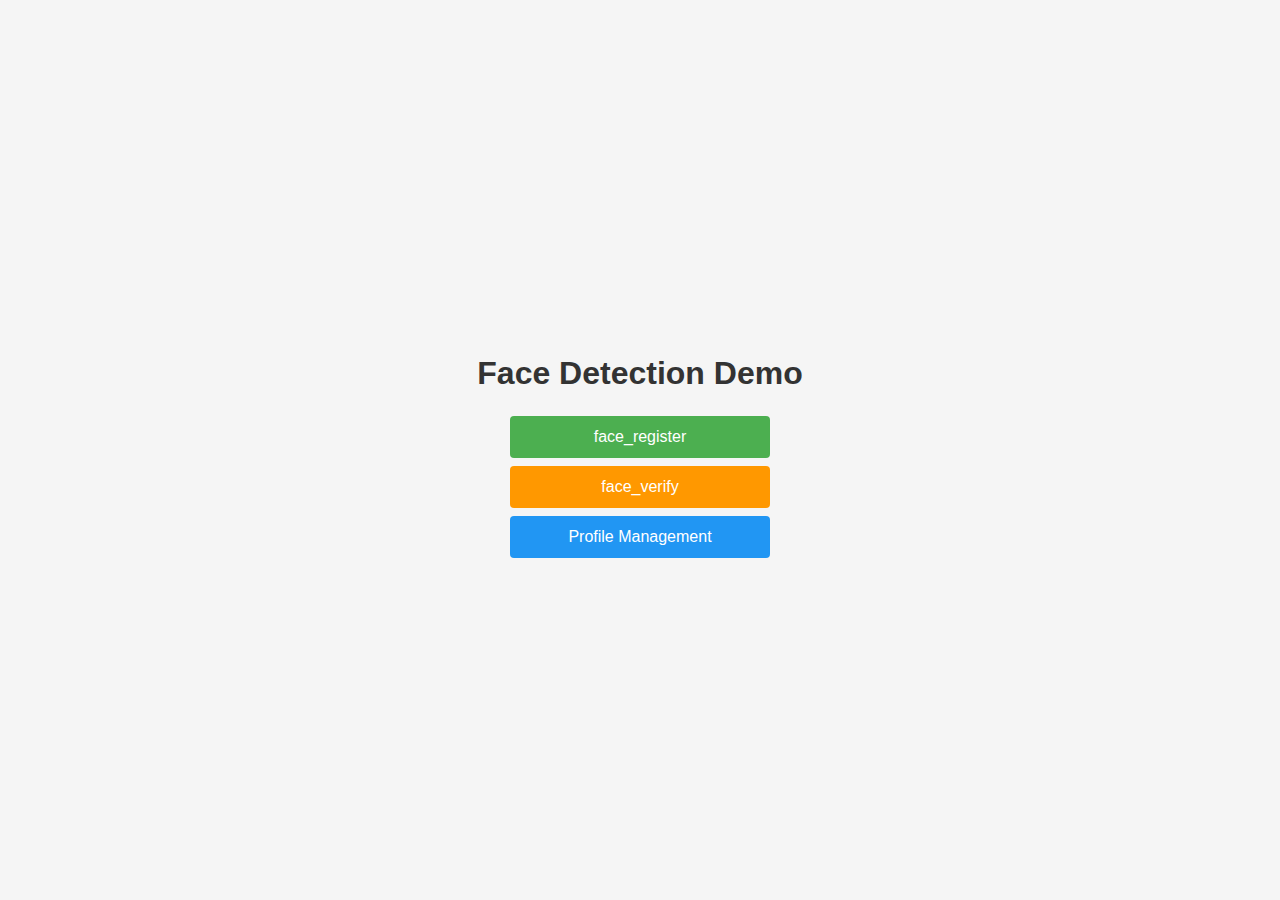
<file: EnhancedApp/index.html>
<!DOCTYPE html>
<html lang="en">
	<head>
		<meta charset="UTF-8">
		<meta name="viewport" content="width=device-width, initial-scale=1.0">
		<title>Face Detection</title>
		<link rel="manifest" href="manifest.json"> 
		<meta name="theme-color" content="#4CAF50">
		<meta name="apple-mobile-web-app-capable" content="yes">
		<meta name="apple-mobile-web-app-status-bar-style" content="black">
		<link rel="apple-touch-icon" href="icons/icon-192.png">
		
		<style>
			html, body{
				margin: 0px;
				padding: 0px;
			}
			#loadingOverlay{position:fixed;inset:0;background:rgba(0,0,0,.85);color:#fff;display:flex;justify-content:center;align-items:center;text-align:center;z-index:10006;flex-direction:column;gap:1rem}
			.spinner{width:50px;height:50px;border:5px solid #f3f3f3;border-top:5px solid #3498db;border-radius:50%;animation:spin 1s linear infinite}
			@keyframes spin{0%{transform:rotate(0deg)}100%{transform:rotate(360deg)}}
		</style>
	</head>
	<body>
		<!-- Minimal inline CSS to center content and style links as buttons -->
		<div style="font-family: Arial, sans-serif; margin:0; display:flex; justify-content:center; align-items:center; height:100vh; background:#f5f5f5; width:100%;">
			<div style="text-align:center;">
				<h1 style="margin-bottom:24px; color:#333;">Face Detection Demo</h1>
				<script>
					function urlReplace(url) {
						window.location.replace(url);
					}
				</script>
				<a href="#" onclick="urlReplace('face_register.html')" style="display:block; width:220px; margin:8px auto; padding:12px 20px; background:#4CAF50; color:#fff; text-decoration:none; border-radius:4px;">face_register</a>
				<a href="#" onclick="urlReplace('face_verify.html')" style="display:block; width:220px; margin:8px auto; padding:12px 20px; background:#FF9800; color:#fff; text-decoration:none; border-radius:4px;">face_verify</a>
				<a href="#" onclick="urlReplace('profile_management.html')" style="display:block; width:220px; margin:8px auto; padding:12px 20px; background:#2196F3; color:#fff; text-decoration:none; border-radius:4px;">Profile Management</a>

				<!-- Preload face-api core and warm-up helper so service worker models load in background -->
				<script src="./js/face-api.min.js"></script>
				<script src="./js/faceapi_warmup.js"></script>
				<script>
					document.addEventListener('DOMContentLoaded', () => {
						// This will start the model loading process in the background
						initFaceApi();
					});
				</script>
			</div>
		</div>
	</body>
</html>
</file>
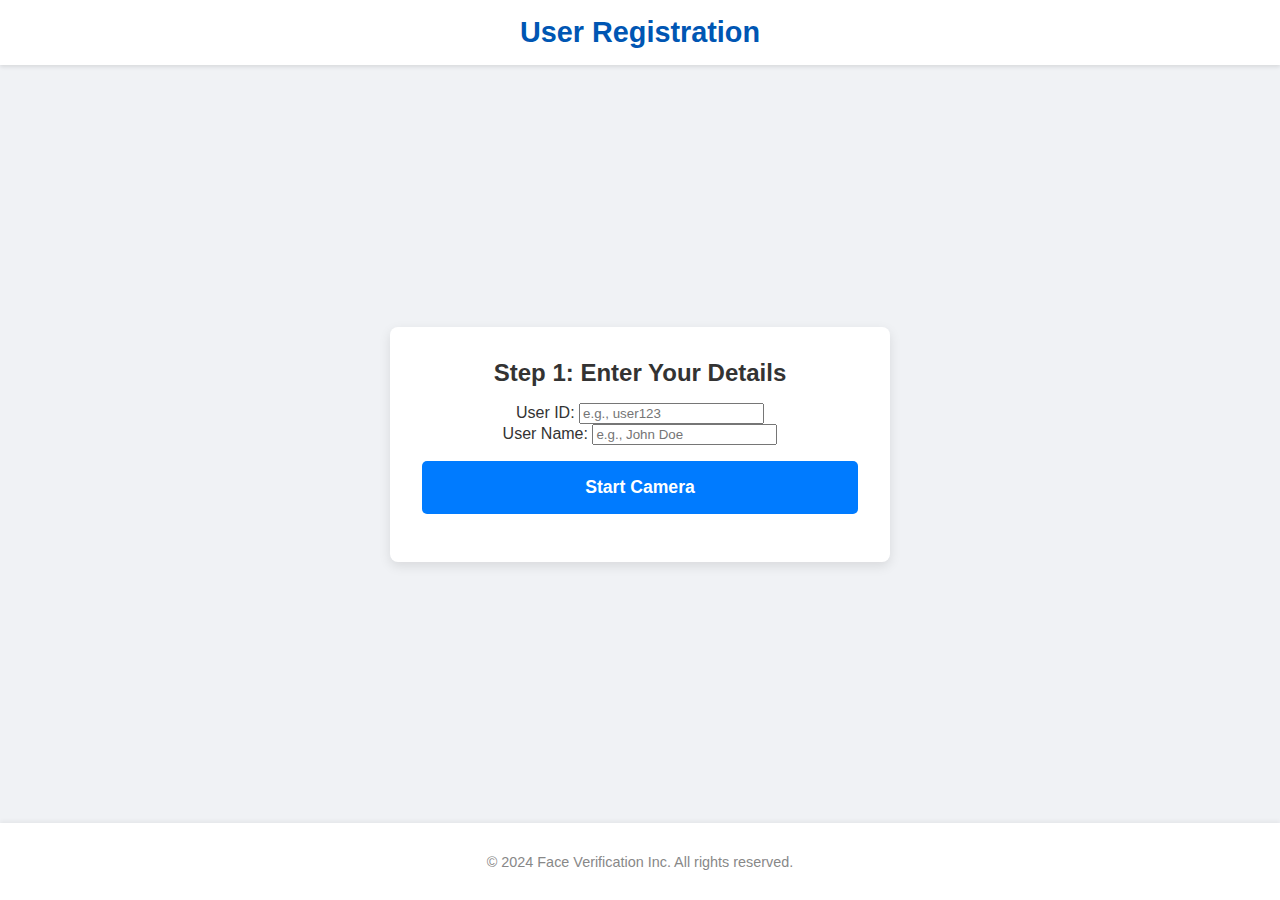
<file: face_register.html>
<!DOCTYPE html>
<html lang="en">
<head>
    <meta charset="UTF-8">
    <meta name="viewport" content="width=device-width, initial-scale=1.0, maximum-scale=1.0, user-scalable=no">
    <title>User Registration - Face Verification</title>
    <link rel="stylesheet" href="css/style.css">
    <link rel="manifest" href="manifest.json">
    <meta name="theme-color" content="#4CAF50">
</head>
<body>

    <header>
        <h1>User Registration</h1>
    </header>

    <main>
        <div class="container registration-container">
            <!-- Step 1: User Info -->
            <div id="userInfoStep">
                <h2>Step 1: Enter Your Details</h2>
                <div class="form-group">
                    <label for="userIdInput">User ID:</label>
                    <input type="text" id="userIdInput" placeholder="e.g., user123">
                </div>
                <div class="form-group">
                    <label for="userNameInput">User Name:</label>
                    <input type="text" id="userNameInput" placeholder="e.g., John Doe">
                </div>
                <button id="startRegistrationBtn" class="btn btn-primary">Start Camera</button>
            </div>

            <!-- Step 2: Face Capture -->
            <div id="captureStep" style="display:none;">
                <h2>Step 2: Capture Your Face</h2>
                <p>Please look directly at the camera and hold still.</p>
                <div class="face-detection-container">
                    <div class="video-wrapper">
                        <video id="video" width="640" height="480" autoplay playsinline muted></video>
                        <canvas id="canvas" class="overlay"></canvas>
                        <canvas id="canvas2" class="overlay"></canvas>
                        <canvas id="canvas3" class="overlay"></canvas>
                    </div>
                </div>
                <div id="progressContainer" class="controls">
                    <span id="progressText">0/20 captures</span>
                    <div id="progressBar"><div id="progressFill"></div></div>
                    <div id="progressButtons">
                        <button id="restartBtn" class="btn btn-secondary">Restart</button>
                        <button id="cancelBtn" class="btn btn-danger">Cancel</button>
                    </div>
                </div>
            </div>
        </div>
    </main>

    <footer>
        <p>&copy; 2024 Face Verification Inc. All rights reserved.</p>
    </footer>

    <!-- Overlays -->
    <div id="loadingOverlay" style="display:none;">Loading...</div>
    <div id="permissionOverlay" style="display:none;">Camera permission denied.</div>

    <script type="module" src="./refactored/main.js"></script>
</body>
</html>
</file>
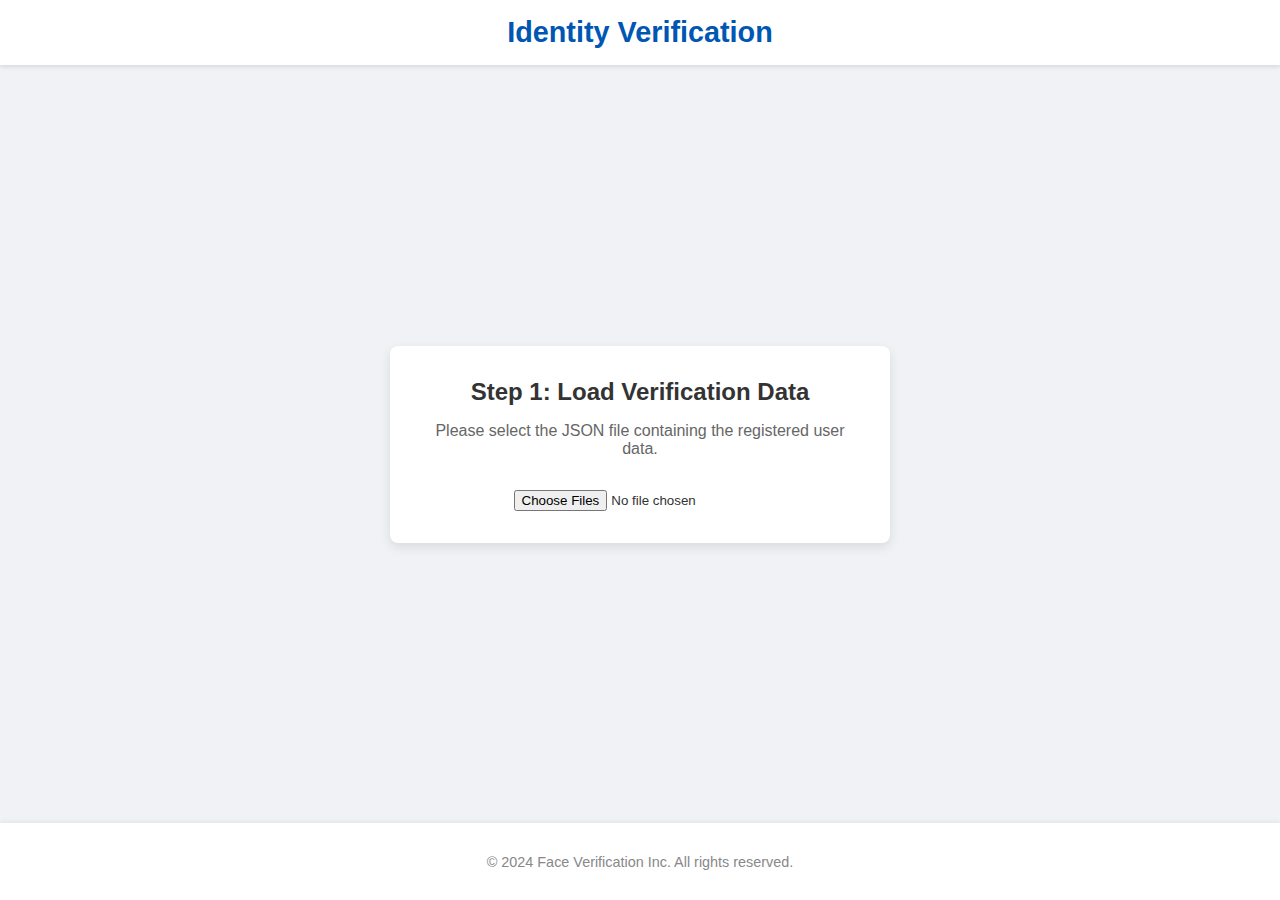
<file: face_verify.html>
<!DOCTYPE html>
<html lang="en">
<head>
    <meta charset="UTF-8">
    <meta name="viewport" content="width=device-width, initial-scale=1.0, maximum-scale=1.0, user-scalable=no">
    <title>Identity Verification - Face Verification</title>
    <link rel="stylesheet" href="css/style.css">
    <link rel="manifest" href="manifest.json">
    <meta name="theme-color" content="#FF9800">
</head>
<body>

    <header>
        <h1>Identity Verification</h1>
    </header>

    <main>
        <div class="container verification-container">
            <!-- Step 1: Load Data -->
            <div id="loadDataStep">
                <h2>Step 1: Load Verification Data</h2>
                <p>Please select the JSON file containing the registered user data.</p>
                <input type="file" id="jsonFileInput" accept=".json" multiple>
                <textarea class="all_face_id_for_verification" style="display:none;"></textarea>
            </div>

            <!-- Step 2: Verification -->
            <div id="verifyStep" style="display:none;">
                <h2>Step 2: Verify Your Identity</h2>
                <p>Position your face in the camera frame to begin verification.</p>
                <div class="face-detection-container">
                    <div class="video-wrapper">
                        <video id="video" width="640" height="480" autoplay playsinline muted></video>
                        <canvas id="canvas" class="overlay"></canvas>
                        <canvas id="canvas2" class="overlay"></canvas>
                        <canvas id="canvas3" class="overlay"></canvas>
                    </div>
                </div>
                <div id="verifyProgressContainer" class="controls">
                    <span id="verifyProgressText">0/0 verified.</span>
                    <div id="verifyProgressBar"><div id="verifyProgressFill"></div></div>
                    <ul id="verifyPersonList"></ul>
                </div>
            </div>
        </div>
    </main>

    <footer>
        <p>&copy; 2024 Face Verification Inc. All rights reserved.</p>
    </footer>

    <!-- Overlays -->
    <div id="loadingOverlay" style="display:none;">Loading...</div>
    <div id="verifyCompleteOverlay" style="display:none;">Verification Complete!</div>

    <script type="module" src="./refactored/main.js"></script>
</body>
</html>
</file>
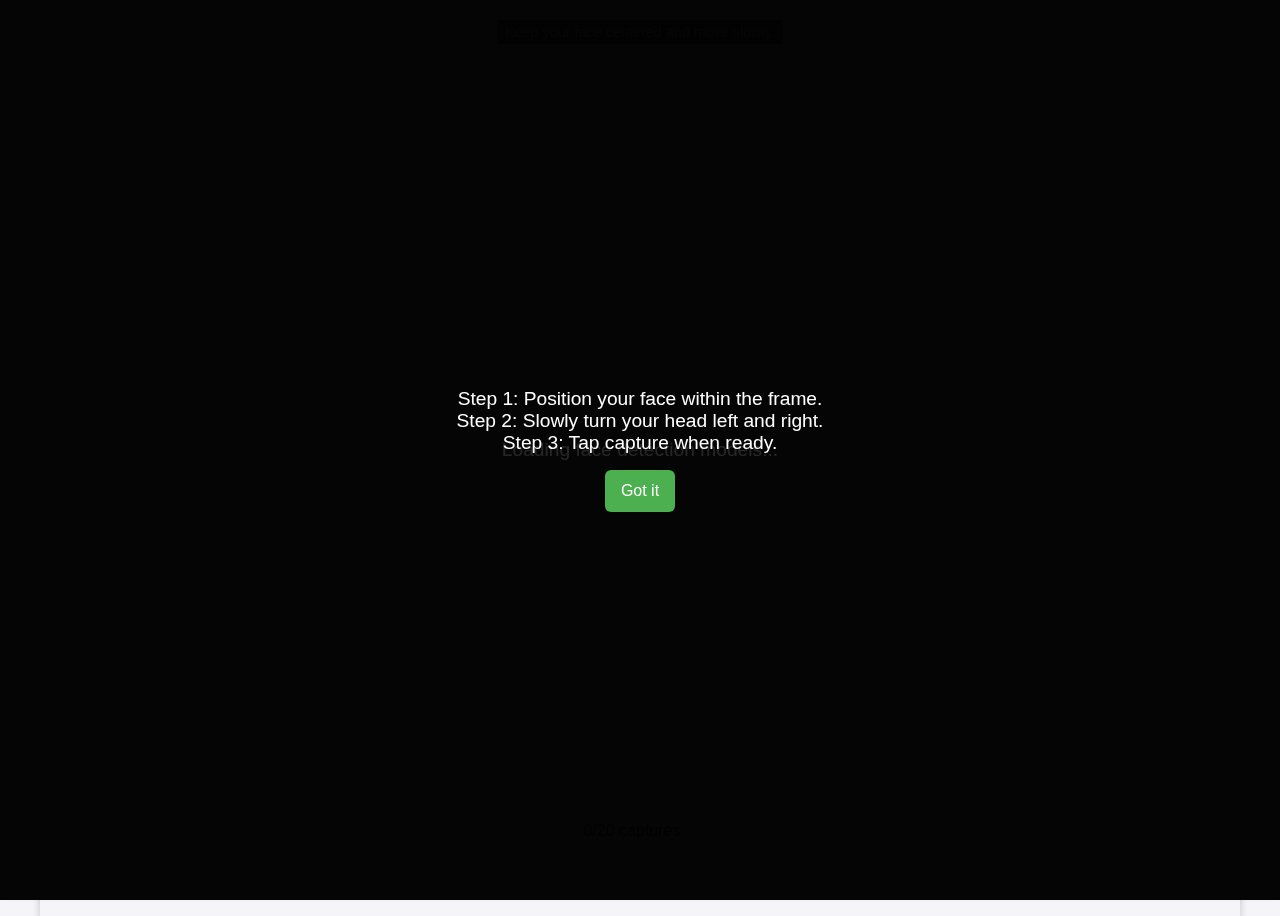
<file: EnhancedApp/face_register.html>
<!DOCTYPE html>
<html lang="en">
	<head>
		<meta charset="UTF-8">
		<meta name="viewport" content="width=device-width, initial-scale=1.0, maximum-scale=1.0, user-scalable=no">
		<title>Face Detection</title>
		<link rel="manifest" href="manifest.json?asset_v=1">
		<meta name="theme-color" content="#4CAF50">
		<meta name="apple-mobile-web-app-capable" content="yes">
		<meta name="apple-mobile-web-app-status-bar-style" content="black">
		<link rel="apple-touch-icon" href="icons/icon-192.png">
		<style>
			/* General reset */
			* {
				margin: 0;
				padding: 0;
				box-sizing: border-box;
			}
			
			body {
				font-family: Arial, sans-serif;
				background-color: #f4f4f9;
				display: flex;
				align-items: center;
				touch-action: manipulation;
				height: 100vh;
				flex-direction: column;
				color: #333;
			}
			
			/* Centering and spacing */
			h1 {
				font-size: 2rem;
				margin-bottom: 20px;
			}
			
			/* Link styles */
			a {
				font-size: 1rem;
				text-decoration: none;
				color: #007bff;
				margin-bottom: 20px;
			}
			
			a:hover {
				text-decoration: underline;
			}
			
			/* Video & overlay container */
			.video-wrapper {
				position: relative;
				width: 640px;
				max-width: 100%;
			}
			
			/* Video element */
			#video {
				border-radius: 0px;
				box-shadow: 0 4px 8px rgba(0, 0, 0, 0.2);
				width: 100%;
				height: auto;
				display: block;
				transform: scaleX(-1);
			}
			
			/* Canvas overlays (bounding boxes, landmarks, etc.) */
			.overlay {
				position: absolute;
				top: 0;
				left: 0;
				width: 100%;
				height: 100%;
				pointer-events: none; /* allow clicks to pass through */
				display: none; /* toggled by JS */
				border-radius: 8px;
			}
			
			/* Snapshot canvas shown next to video */
			.snapshot {
				border: 2px solid #333;
				background-color: rgba(255, 255, 255, 0.7);
				box-shadow: 0 4px 10px rgba(0, 0, 0, 0.1);
				display: none; /* toggled by JS */
				width: 640px;
				height: 480px;
				border-radius: 8px;
			}
			
			/* Responsive video */
			@media (max-width: 768px) {
				.video-wrapper {
					width: 100%;
				}
				
				.snapshot {
					max-width: 480px;
				}
			}
			
			/* Full-screen responsive container */
			.face-detection-container{
				width:100vw;
				height:100vh;
				display:flex;
				justify-content:center;
				align-items:center;
				flex-wrap:wrap;
				gap:1rem;
				padding:1rem;
				box-sizing:border-box;
			}
			
			/* Ensure the video wrapper scales while keeping the 4/3 aspect ratio */
			.video-wrapper{
				aspect-ratio:4/3;
				width:min(100vw,calc(100vh * 4 / 3));
				max-width:100%;
			}
			
			/* Video element keeps its intrinsic ratio */
			#video{
				width:100%;
				height:auto;
				object-fit:contain;
			}
			
			/* Snapshot canvas follows video size */
			.snapshot{
				width:100%;
				height:auto;
				max-height:100vh;
				aspect-ratio:4/3;
			}
			
			/* Preview thumbnails container */
			#capturePreview{
				display:flex;
				flex-wrap:nowrap;
				gap:4px;
				margin-bottom:10px;
				max-width:100%;
				overflow-x:auto;
			}
			
			#progressContainer textarea[id^="capturePreview_"]{
				display:none;
			}
			
			.capture-thumb{
				width:64px;
				height:64px;
				object-fit:cover;
				border:1px solid #ccc;
				border-radius:4px;
				opacity:0;
				transition:opacity 0.3s ease;
			}
			
			.capture-thumb.show{ opacity:1; }
			
			/* Adapt video & snapshot to portrait (mobile) 9:16 ratio */
			@media (orientation: portrait){
				.face-detection-container{
					flex-direction:column;
					padding:0;
				}
				
				.video-wrapper,
				.snapshot{
					width:100vw;
					height:100vh;
					max-width:100vw;
					max-height:100vh;
					aspect-ratio:auto;
				}
				
				#video{
					width:100%;
					height:100%;
					object-fit:cover;
					transform: scaleX(-1);
				}
				
				.overlay{
					width:100%;
					height:100%;
					object-fit:cover;
				}
				
			}
			
			#orientationOverlay{
				position:fixed;
				inset:0;
				background:rgba(0,0,0,0.8);
				color:white;
				display:none;
				justify-content:center;
				align-items:center;
				text-align:center;
				padding:1rem;
				z-index:9999;
				font-size:1.2rem;
			}
			
			#permissionOverlay{
				position:fixed;
				inset:0;
				background:rgba(0,0,0,0.85);
				color:white;
				display:none;
				justify-content:center;
				align-items:center;
				text-align:center;
				padding:1rem;
				z-index:10001;
				font-size:1.2rem;
			}
			
			#loadingOverlay{
				position:fixed;
				inset:0;
				background:rgba(0,0,0,0.85);
				color:white;
				display:flex;
				justify-content:center;
				align-items:center;
				text-align:center;
				z-index:10000;
				font-size:1.2rem;
				opacity:1;
				transition: opacity 0.5s ease;
			}
			
			#instructionsOverlay{
				position:fixed;
				inset:0;
				background:rgba(0,0,0,0.85);
				color:white;
				display:none;
				justify-content:center;
				align-items:center;
				text-align:center;
				padding:1rem;
				z-index:10002;
				font-size:1.2rem;
			}
			#instructionsOverlay button{
				margin-top:1rem;
				padding:12px 16px;
				font-size:1rem;
				border:none;
				border-radius:6px;
				background:#4CAF50;
				color:#fff;
			}
			
			#timeoutOverlay{
				position:fixed;
				inset:0;
				background:rgba(0,0,0,0.85);
				color:white;
				display:none;
				justify-content:center;
				align-items:center;
				text-align:center;
				padding:1rem;
				z-index:10003;
				font-size:1.2rem;
			}
			#timeoutOverlay button{
				margin:0.5rem;
				padding:12px 16px;
				font-size:1rem;
				border:none;
				border-radius:6px;
				background:#4CAF50;
				color:#fff;
			}
			
			/* Touch-friendly buttons */
			.controls{
				display:flex;
				flex-wrap:wrap;
				gap:0.5rem;
				margin:10px 0;
				justify-content:center;
				align-items:center;
			}
			#progressContainer{
				position:fixed;
				bottom:0;
				left:0;
				width:100%;
				z-index:999;
				background:rgba(255,255,255,0.8);
				box-shadow:0 -2px 4px rgba(0,0,0,0.1);
				padding:0.5rem;
				margin: 0 auto;
				border-radius: 25px 25px 0px 0px;
			}
			#progressButtons{
				width:100%;
				display:flex;
				flex-wrap:wrap;
				gap:0.5rem;
				justify-content:center;
				align-items:center;
				max-height:0;
				opacity:0;
				overflow:hidden;
				transition:max-height 0.3s ease, opacity 0.3s ease;
			}
			#progressContainer.expanded #progressButtons{
				max-height:200px;
				opacity:1;
			}
			#progressContainer.expanded #capturePreview{
				flex-wrap:wrap;
				overflow-y:auto;
			}
			.ctrl-btn{
				padding:14px 18px;
				font-size:1.1rem;
				border:none;
				border-radius:6px;
				background:#4CAF50;
				color:#fff;
			}
			.ctrl-btn-warning{ background:#FFC107; }
			.ctrl-btn-danger{ background:#F44336; }
			.ctrl-btn-success{ background:#4CAF50; }
			.ctrl-btn:active{
				transform:scale(0.97);
			}
			
			#progressBar{
				width:100%;
				background:#eee;
				height:10px;
				border-radius:4px;
				overflow:hidden;
				margin:4px 0;
				flex:1 0 100%;
			}
			
			#progressFill{
				width:0;
				height:100%;
				background:#4CAF50;
				transition:width 0.3s ease;
			}
			
			#timerText{
				margin-left:0.5rem;
				font-weight:bold;
			}
			
			@media(max-width:768px){
				.ctrl-btn{
					flex:1 0 100%;
					margin-top:0.5rem;
				}
			}
			
			#messageOverlay{
				position:absolute;
				top:0;
				left:0;
				width:100%;
				text-align:center;
				pointer-events:none;
				z-index:20;
			}
			
			#messageOverlay > *{
				margin:4px 8px;
				padding:4px 8px;
				font-size:0.9rem;
				background:rgba(0,0,0,0.6);
				color:#fff;
				border-radius:4px;
				display:inline-block;
			}
			#registrationMessage{
				display:none;
			}
			.modal{
				position:fixed;
				inset:0;
				background:rgba(0,0,0,0.8);
				display:none;
				justify-content:center;
				align-items:center;
				z-index:10004;
			}
			.modal img{
				max-width:90%;
				max-height:90%;
			}
			.modal .prev,
			.modal .next{
				position:absolute;
				top:50%;
				transform:translateY(-50%);
				font-size:2rem;
				color:#fff;
				padding:0 10px;
				cursor:pointer;
				user-select:none;
				
				box-shadow: 0 0px 9px rgba(0, 0, 0, 0.45), 0 0px 20px rgba(0, 0, 0, 0.20);
				background: rgba(0, 0, 0, 0.3);
				border-radius: 50%;
			}
			.modal .prev{ left:10px; }
			.modal .next{ right:10px; }
		</style>
		
		<!-- Load face-api core library first -->
		<script src="./js/face-api.min.js?asset_v=1"></script>
		<!-- Then load the warm-up helper that depends on face-api -->
		<script src="./js/faceapi_warmup.js?asset_v=1"></script>
		<script>
			function urlReplace(url) {
				window.location.replace(url);
			}
			function hideLoadingOverlay(){
				const el = document.getElementById('loadingOverlay');
				if(el){
					el.style.opacity = '0';
					setTimeout(() => { el.style.display = 'none'; }, 500);
				}
			}
			
			function showPermissionOverlay(){
				const el = document.getElementById('permissionOverlay');
				if(el){
					el.style.display = 'flex';
				}
			}
			
			function showInstructions(){
				const el = document.getElementById('instructionsOverlay');
				if(el){
					el.style.display = 'flex';
				}
			}
			function hideInstructions(){
				const el = document.getElementById('instructionsOverlay');
				if(el){
					el.style.display = 'none';
					localStorage.setItem('instructionsShown','1');
				}
			}
			
			function showTimeoutOverlay(){
				const el = document.getElementById('timeoutOverlay');
				if(el){
					el.style.display = 'flex';
					const container = document.getElementById('progressContainer');
					if(container){
						container.classList.add('expanded');
					}
				}
			}
			
			function hideTimeoutOverlay(){
				const el = document.getElementById('timeoutOverlay');
				if(el){
					el.style.display = 'none';
				}
			}
		</script>
	</head>
	<body>
		<div id="loadingOverlay">Loading face detection models...</div>
		<div id="orientationOverlay">Please rotate your device to portrait orientation for best results.</div>
		<div id="permissionOverlay">Camera access is required. Please grant permission or open this page in a supported browser.</div>
		<div id="instructionsOverlay">
			<div>
				<p>Step 1: Position your face within the frame.</p>
				<p>Step 2: Slowly turn your head left and right.</p>
				<p>Step 3: Tap capture when ready.</p>
				<button onclick="hideInstructions()">Got it</button>
			</div>
		</div>
		<div id="timeoutOverlay">
			<div>
				<p>Registration timed out.</p>
				<p>Please ensure good lighting and try again.</p>
				<button onclick="hideTimeoutOverlay(); restartRegistration()">Retry</button>
				<button onclick="hideTimeoutOverlay(); cancelRegistration()">Cancel</button>
			</div>
		</div>
		<div style="display:none;">
			<h1>Face Detection</h1>
			<a href="#" onclick="urlReplace('index.html')">Go to Index</a><br>
			<input type="file" id="jsonFileInput" accept=".json" onchange="handleJsonFileInput(event)" multiple>
			<textarea class="user_face_id_json" style="display:none;"></textarea>
			<!-- Add user ID and name inputs -->
			<label>User ID: <input type="text" id="userIdInput" placeholder="Enter user ID"></label>
			<label>User Name: <input type="text" id="userNameInput" placeholder="Enter user name"></label><br>
		</div>
		<div id="progressContainer" class="controls">
			<span id="progressText">0/20 captures</span>
			<span id="timerText"></span>
			<div id="progressBar"><div id="progressFill"></div></div>
			<div id="progressButtons">
				<div style="display:none;">
					<button id="retakeBtn" class="ctrl-btn">Retake Last</button>
				</div>
				<button id="restartBtn" class="ctrl-btn ctrl-btn-warning">Restart</button>
				<button id="cancelBtn" class="ctrl-btn ctrl-btn-danger">Cancel</button>
				<button id="downloadBtn" class="ctrl-btn ctrl-btn-success" style="display:none;">Download</button>
			</div>
			<div id="capturePreview"></div>
		</div>
		<div id="imageModal" class="modal">
			<span class="close">&times;</span>
			<span class="prev">&#10094;</span>
			<img>
			<span class="next">&#10095;</span>
		</div>
		<script>
			function getParam(name) {
				const params = new URLSearchParams(window.location.search);
				return params.get(name);
			}
			document.addEventListener('DOMContentLoaded', async () => {
				const defId = getParam('userid') || 'test001';
				const defName = getParam('username') || 'test';
				document.getElementById('userIdInput').value = defId;
				document.getElementById('userNameInput').value = defName;
				checkOrientation();
				if(!localStorage.getItem('instructionsShown')){
					showInstructions();
				}
			});
			
			function checkOrientation(){
				const overlay = document.getElementById('orientationOverlay');
				const isMobile = window.matchMedia('(max-width: 768px)').matches;
				if(isMobile && window.innerWidth > window.innerHeight){
					overlay.style.display = 'flex';
				}else{
					overlay.style.display = 'none';
				}
			}
			
			window.addEventListener('orientationchange', checkOrientation);
			window.addEventListener('resize', checkOrientation);
			
			document.addEventListener('DOMContentLoaded', () => {
				const container = document.getElementById('progressContainer');
				const video = document.getElementById('video');
				const modal = document.getElementById('imageModal');
				container.addEventListener('click', (e) => {
					if(e.target.classList.contains('capture-thumb')) return;
					container.classList.toggle('expanded');
					if(container.classList.contains('expanded')){
						video.pause();
						if(typeof pauseRegistrationTimer === 'function') pauseRegistrationTimer();
					} else {
						video.play();
						if(typeof resumeRegistrationTimer === 'function') resumeRegistrationTimer();
					}
					e.stopPropagation();
				});
				document.addEventListener('click', (e) => {
					if(modal && modal.style.display === 'flex') return;
					if(!container.contains(e.target)){
						const wasExpanded = container.classList.contains('expanded');
						container.classList.remove('expanded');
						if(wasExpanded){
							video.play();
							if(typeof resumeRegistrationTimer === 'function') resumeRegistrationTimer();
						}
					}
				});
			});
		</script>
		
		<div class="face-detection-container"  style="display:flex;gap:1rem;flex-wrap:wrap;justify-content:center;">
			<div class="video-wrapper">
				<video id="video" width="640" height="480" autoplay playsinline muted></video>
				<!-- Hidden canvas for inference: captures each video frame to send to the worker for face detection -->
				<canvas id="canvas" class="overlay"></canvas>
				<!-- Overlay canvas for drawing facial landmarks on top of the video -->
				<canvas id="canvas2" class="overlay"></canvas>
				<!-- Overlay canvas for drawing face bounding boxes and confidence scores -->
				<canvas id="canvas3" class="overlay"></canvas>
				<div id="messageOverlay">
					<div id="registrationMessage"></div>
					<p id="tips">Keep your face centered and move slowly.</p>
				</div>
			</div>
			<!-- Snapshot canvas: displays the captured face image along with the confidence percentage -->
			<canvas id="canvas_output" class="snapshot"></canvas>
		</div>
		
		<script>
			/**
			* ================================
			* Face-API Configuration
			* -------------------------------
			* faceapi_action
			*   • "verify"   – Compare the live video frame against a previously
			*     registered reference descriptor (used in a face-verification flow).
			*   • "register" – Capture the detected face descriptor and store it as
			*     a new reference (used when enrolling a new user).
			*
			* face_detector_options_setup
			*   These options are forwarded to face-api.js TinyFaceDetector and allow
			*   you to balance performance vs. accuracy according to your use-case.
			*   • inputSize        – Dimension (square) of the NN input. Larger numbers
			*                         improve accuracy but require more computation.
			*   • scoreThreshold   – Minimum confidence score (0-1) that a detection
			*                         must reach to be considered valid. 0.8 = 80%.
			*   • maxDetectedFaces – Hard limit on how many faces should be processed
			*                         per frame. Keeping it at 1 speeds things up when
			*                         you only care about the user in front of the
			*                         camera.
			* ================================
			*/
			var faceapi_action = "register"; // verify, register
			var warmup_completed = [hideLoadingOverlay, camera_start, video_face_detection];
			var face_detector_options_setup = {
				inputSize: 128,
				scoreThreshold: 0.75, // 0.8 = 80%
				maxDetectedFaces: 1,
			};
		</script>
		
	</body>
</html>
</file>
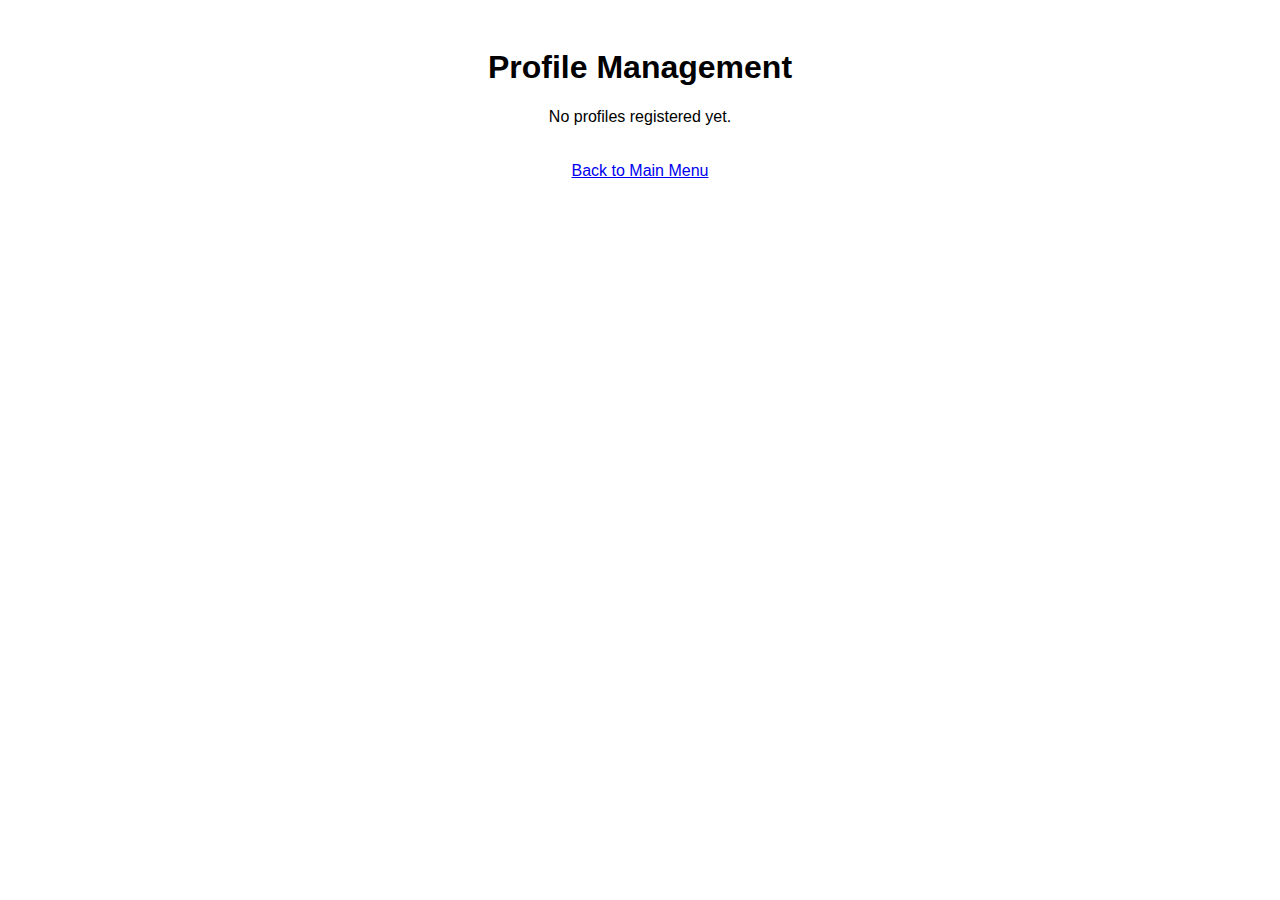
<file: EnhancedApp/profile_management.html>
<!DOCTYPE html>
<html lang="en">
<head>
    <meta charset="UTF-8">
    <meta name="viewport" content="width=device-width, initial-scale=1.0">
    <title>Profile Management - Face Verification</title>
    <style>
        body { font-family: sans-serif; text-align: center; padding: 20px; }
        .container { max-width: 800px; margin: auto; }
        .user-list { list-style: none; padding: 0; }
        .user-item { display: flex; justify-content: space-between; align-items: center; padding: 10px; border-bottom: 1px solid #ccc; }
        .user-item:last-child { border-bottom: none; }
        .user-info { text-align: left; }
        .actions button { margin-left: 10px; }
        .back-link { margin-top: 20px; display: inline-block; }
    </style>
</head>
<body>
    <div class="container">
        <h1>Profile Management</h1>
        <div id="user-list-container">
            <ul id="user-list" class="user-list">
                <!-- User profiles will be dynamically inserted here -->
            </ul>
        </div>
        <a href="index.html" class="back-link">Back to Main Menu</a>
    </div>

    <script src="js/face-api.min.js"></script>
    <script src="js/faceapi_warmup.js"></script>
    <script>
        document.addEventListener('DOMContentLoaded', async () => {
            await initDB();
            await loadUsers();
        });

        async function loadUsers() {
            const userList = document.getElementById('user-list');
            userList.innerHTML = ''; // Clear existing list
            try {
                const users = await getAllUsers();
                if (users.length === 0) {
                    userList.innerHTML = '<li>No profiles registered yet.</li>';
                    return;
                }
                users.forEach(user => {
                    const li = document.createElement('li');
                    li.className = 'user-item';
                    li.dataset.userId = user.id;

                    const userInfo = document.createElement('div');
                    userInfo.className = 'user-info';
                    userInfo.innerHTML = `<strong>${user.name}</strong> (ID: ${user.id})`;

                    const actions = document.createElement('div');
                    actions.className = 'actions';

                    const editButton = document.createElement('button');
                    editButton.textContent = 'Edit';
                    editButton.onclick = () => handleEdit(user.id, user.name);

                    const deleteButton = document.createElement('button');
                    deleteButton.textContent = 'Delete';
                    deleteButton.onclick = () => handleDelete(user.id);

                    actions.appendChild(editButton);
                    actions.appendChild(deleteButton);
                    li.appendChild(userInfo);
                    li.appendChild(actions);
                    userList.appendChild(li);
                });
            } catch (error) {
                console.error('Failed to load users:', error);
                userList.innerHTML = '<li>Error loading profiles.</li>';
            }
        }

        async function handleDelete(userId) {
            if (confirm(`Are you sure you want to delete user ${userId}? This cannot be undone.`)) {
                try {
                    await deleteUser(userId);
                    alert('User deleted successfully.');
                    await loadUsers(); // Refresh the list
                } catch (error) {
                    console.error('Failed to delete user:', error);
                    alert('Error deleting user.');
                }
            }
        }

        async function handleEdit(userId, currentName) {
            const newName = prompt(`Enter new name for user ${userId}:`, currentName);
            if (newName && newName.trim() !== '') {
                try {
                    await updateUser(userId, newName.trim());
                    alert('User updated successfully.');
                    await loadUsers(); // Refresh the list
                } catch (error) {
                    console.error('Failed to update user:', error);
                    alert('Error updating user.');
                }
            }
        }
    </script>
</body>
</html>
</file>
<file: css/style.css>
/* General Body Styles */
*,
*::before,
*::after {
    box-sizing: border-box;
}

body {
    font-family: 'Segoe UI', Tahoma, Geneva, Verdana, sans-serif;
    margin: 0;
    padding: 0;
    background-color: #f0f2f5;
    color: #333;
    display: flex;
    flex-direction: column;
    min-height: 100vh;
}

/* Header Styles */
header {
    background-color: #fff;
    box-shadow: 0 2px 4px rgba(0, 0, 0, 0.1);
    padding: 1rem 2rem;
    text-align: center;
    width: 100%;
}

header h1 {
    margin: 0;
    font-size: 1.8rem;
    color: #0056b3;
}

/* Main Content Styles */
main {
    flex: 1;
    display: flex;
    justify-content: center;
    align-items: center;
    width: 100%;
    padding: 2rem;
    box-sizing: border-box;
}

.container {
    background-color: #fff;
    padding: 2rem;
    border-radius: 8px;
    box-shadow: 0 4px 12px rgba(0, 0, 0, 0.1);
    text-align: center;
    max-width: 500px;
    width: 100%;
    box-sizing: border-box;
}

.face-detection-container {
    width: 100%;
    max-width: 400px;
    margin: 0 auto 1.5rem auto;
}

.video-wrapper {
    position: relative;
    width: 100%;
    aspect-ratio: 4/3;
    background: #222;
    overflow: hidden;
    border-radius: 8px;
}

.video-wrapper video,
.video-wrapper canvas {
    position: absolute;
    top: 0; left: 0;
    width: 100%;
    height: 100%;
    object-fit: cover;
    display: block;
    border-radius: 8px;
    pointer-events: none;
    z-index: 1;
}

.video-wrapper video {
    z-index: 1;
}

.video-wrapper canvas {
    z-index: 2;
    pointer-events: none;
}

.container h2 {
    margin-top: 0;
    margin-bottom: 1rem;
    font-size: 1.5rem;
}

.container p {
    margin-bottom: 2rem;
    color: #666;
}

/* Button Styles */
.btn {
    display: block;
    width: 100%;
    padding: 1rem;
    margin: 1rem 0;
    border: none;
    border-radius: 5px;
    font-size: 1.1rem;
    font-weight: bold;
    color: #fff;
    text-decoration: none;
    cursor: pointer;
    transition: background-color 0.3s ease, transform 0.2s ease;
    box-sizing: border-box;
}

.btn-primary {
    background-color: #007bff;
}

.btn-primary:hover {
    background-color: #0056b3;
}

.btn-secondary {
    background-color: #6c757d;
}

.btn-secondary:hover {
    background-color: #5a6268;
}

.btn:active {
    transform: scale(0.98);
}


/* Footer Styles */
footer {
    background-color: #fff;
    text-align: center;
    padding: 1rem;
    width: 100%;
    box-shadow: 0 -2px 4px rgba(0, 0, 0, 0.05);
    font-size: 0.9rem;
    color: #888;
}

/* Responsive styles */
@media (max-width: 600px) {
    main {
        padding: 0.5rem;
    }
    .container {
        padding: 1rem;
        max-width: 100%;
        border-radius: 0;
        box-shadow: none;
    }
    .face-detection-container {
        max-width: 100%;
    }
    .video-wrapper {
        border-radius: 0;
        aspect-ratio: 4/3;
    }
    .video-wrapper video,
    .video-wrapper canvas {
        border-radius: 0;
    }
    .btn {
        font-size: 1rem;
        padding: 0.8rem;
        margin: 0.5rem 0;
    }
    header, footer {
        padding: 0.5rem;
    }
    header h1 {
        font-size: 1.2rem;
    }
    .container h2 {
        font-size: 1.1rem;
    }
}
</file>
